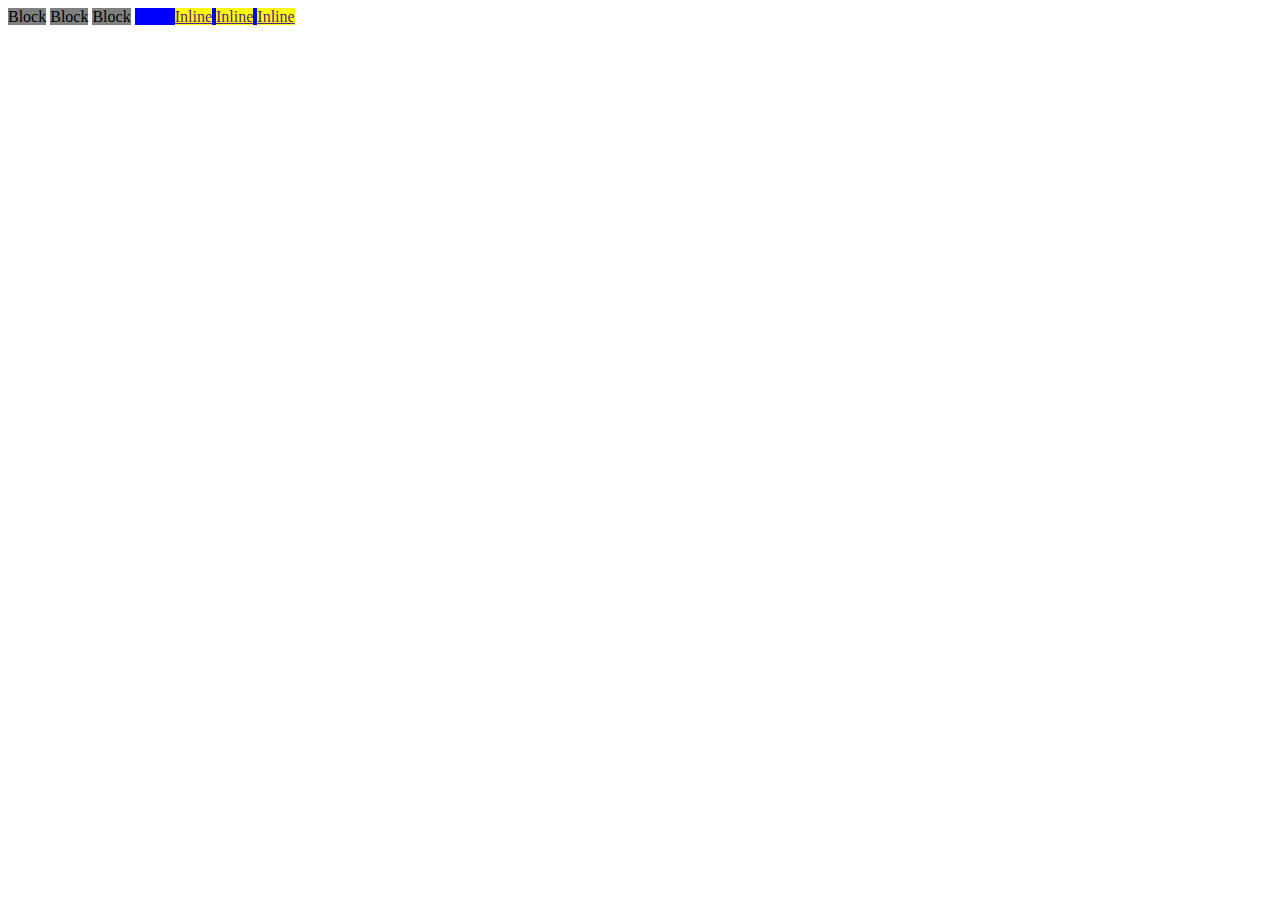
<file: MemoryMatch/block-inline.html>
<!DOCTYPE HTML>
<html lang="en">
<head>
	<meta charset="UTF-8">
	<title>Block and Inline</title>
	<meta name="description" content="A really cool site!">
	<link rel="stylesheet" type="text/css" href="css_2.css">
</head>
<body>
	<p>Block</p>
	<p>Block</p>
	<p>Block</p>
	
	<ul>
		<li><a href="">Inline</a></li>
		<li><a href="">Inline</a></li>
		<li><a href="">Inline</a></li>
	</ul>
</body>
</html>
</file>
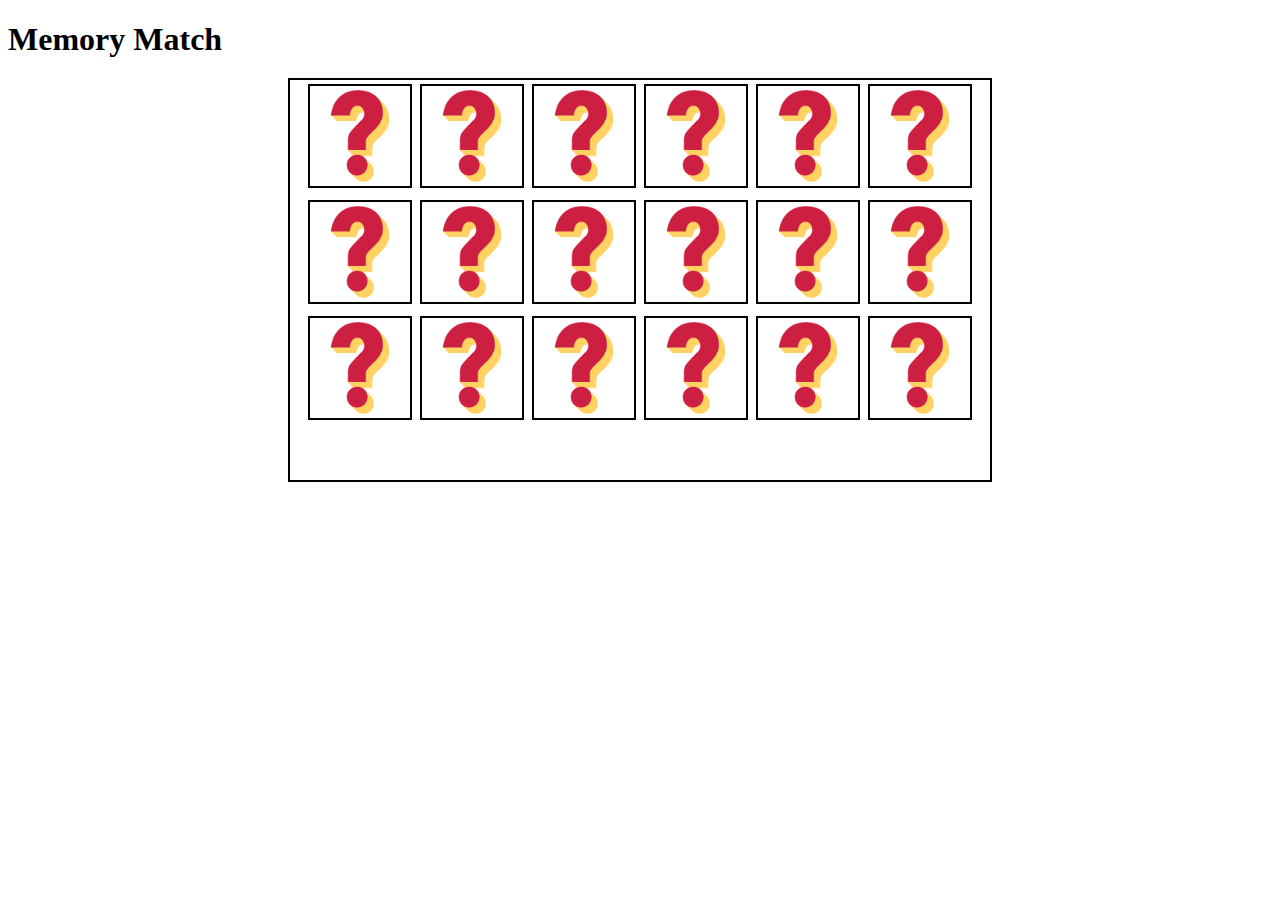
<file: MemoryMatch/memory_match.html>
<!DOCTYPE html>
<html>
<head>
    <meta charset="utf-8" />
    <meta http-equiv="X-UA-Compatible" content="IE=edge">
    <title>Memory Game</title>
    <link rel="stylesheet" href="memory_match.css">

    <script src="script.js" defer></script>

    
</head>
<body>
        <h1>Memory Match</h1>
        <div id="container"></div>
        </body>
</html>
</file>
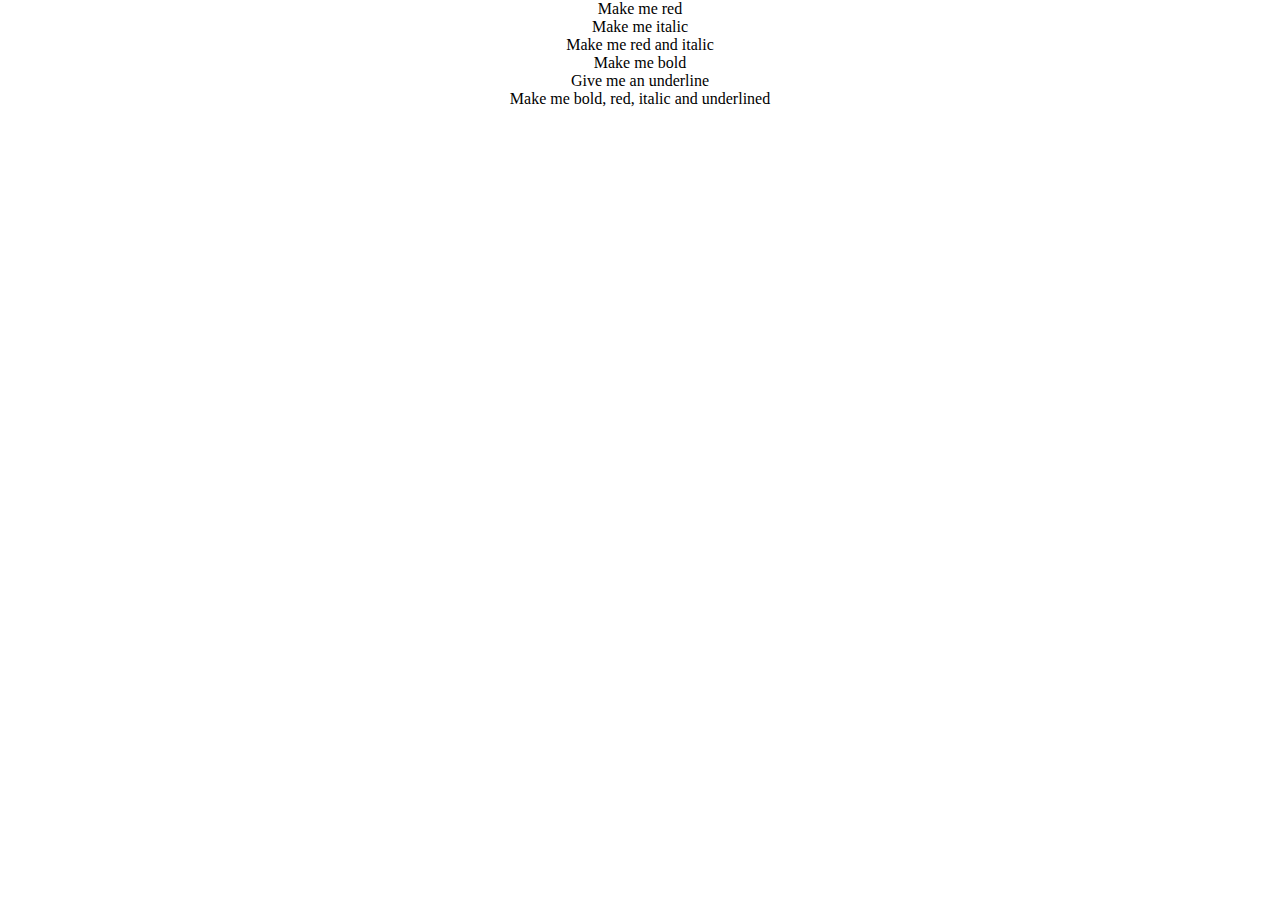
<file: MemoryMatch/style_it.html>
<!DOCTYPE html>
<html lang="en">
    <head>
        <meta charset="utf-8">
        <title>Style It Assignment</title>
        <link rel="stylesheet" href="style.css">
    </head>
    <body>
        <p class="red">Make me red</p>
        <p class="italic">Make me italic</p>
        <p class="red italic">Make me red and italic</p>
        <p class="bold">Make me bold</p>
        <p class="underline">Give me an underline</p>
        <p class="bold red italic underline">Make me bold, red, italic and underlined</p>
    </body>
</html>
</file>
<file: MemoryMatch/css_2.css>
p{
	background-color: grey;
	display: inline;
}
a{
	background-color: yellow;
	/*display: block;*/
}
ul{
	background-color: blue;
	display: inline;
}
ul li{
	background-color: green;
	display: inline;
}
</file>
<file: MemoryMatch/memory_match.css>
#container{
    width: 700px;
    height: 400px;
    outline: 2px solid black;
    text-align:center; /* this centers the text */
    margin: 0px auto;
}

.row{
    width: 700px;
    height: 150px;   
    margin: 0px auto; /*this centers the rows */
}

img{
    height: 100px;
    width: 100px;
    margin: 6px;
    outline: 2px solid black;
}

title{
    align-content: center;
}
</file>
<file: MemoryMatch/style.css>
* {
    margin: 0;
    padding: 0;
    text-align: center;
}

#container {
    width: 970px;
    margin: auto;
}

.card {
    vertical-align: top;
    width: 140px;
    height: 140px;
    border: 2px solid black;
    margin: 5px;
}
</file>
